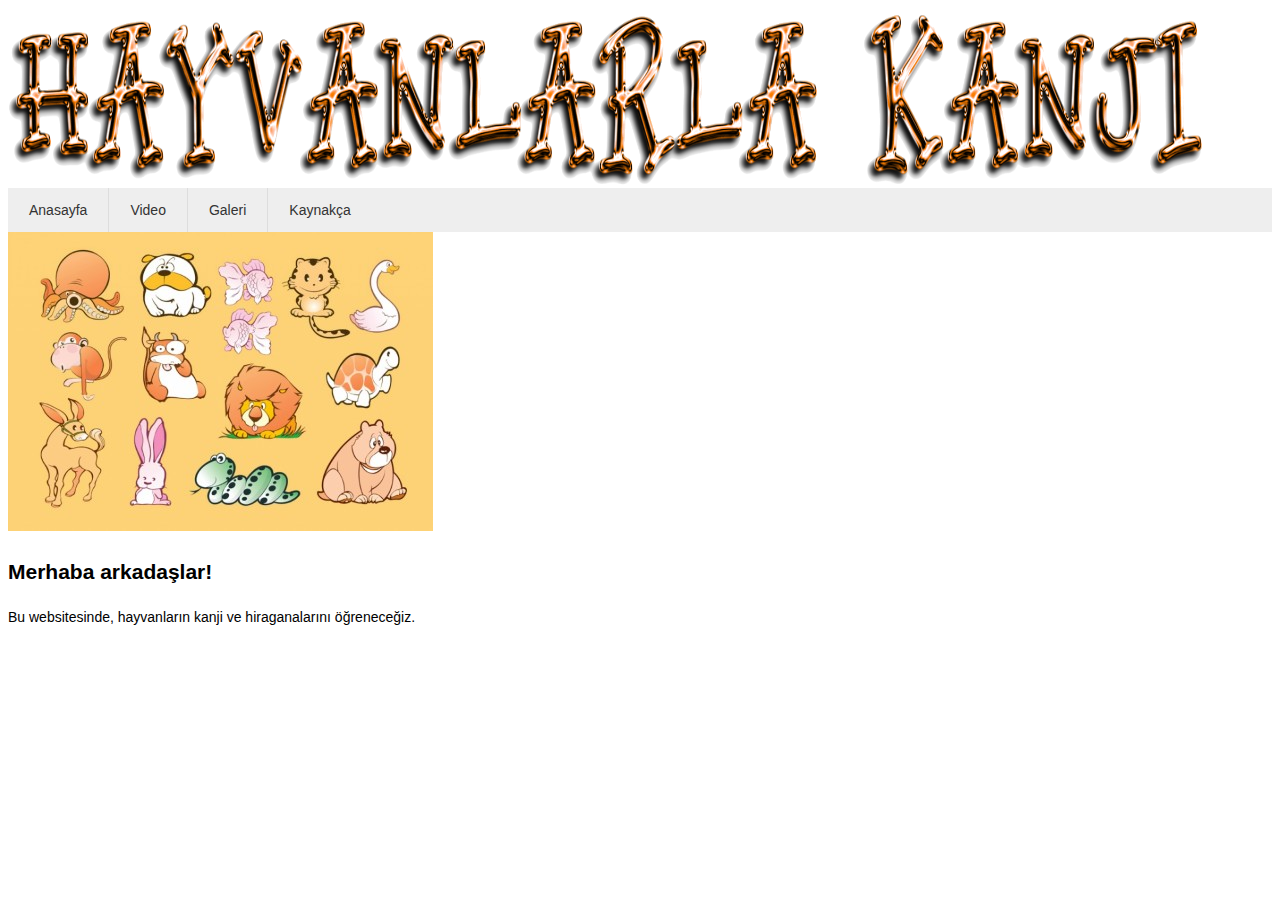
<file: index.html>
<!DOCTYPE html>                                                                 
<html>                                                                          
<head>                                                                          
<title>Hayvanlarla kanji</title>                                                
<meta charset="UTF-8">
<link rel="stylesheet" type="text/css" href="style.css">                                                          
</head>                                                                         
<body>                                                                          
<img style="display: block; height: 180px; max-width: 1200px; width: 100%" src="images/bas.png" alt="hayvanların kanji">
<nav id="navigation" class="clearfix">
  <ul>
    <li><a href="index.html">Anasayfa</a></li>
    <li><a href="video.html">Video</a></li>
    <li><a href="galeri.html">Galeri</a></li>
    <li><a href="kaynakca.html">Kaynakça</a></li>
  </ul>
</nav>
<img src="images/animal_cartoons_58484.jpg" alt="cartoon animals"><h2>Merhaba arkadaşlar!</h2>
<p>Bu websitesinde, hayvanların kanji ve hiraganalarını öğreneceğiz.</p>
</body>                                                                         
</html>
</file>
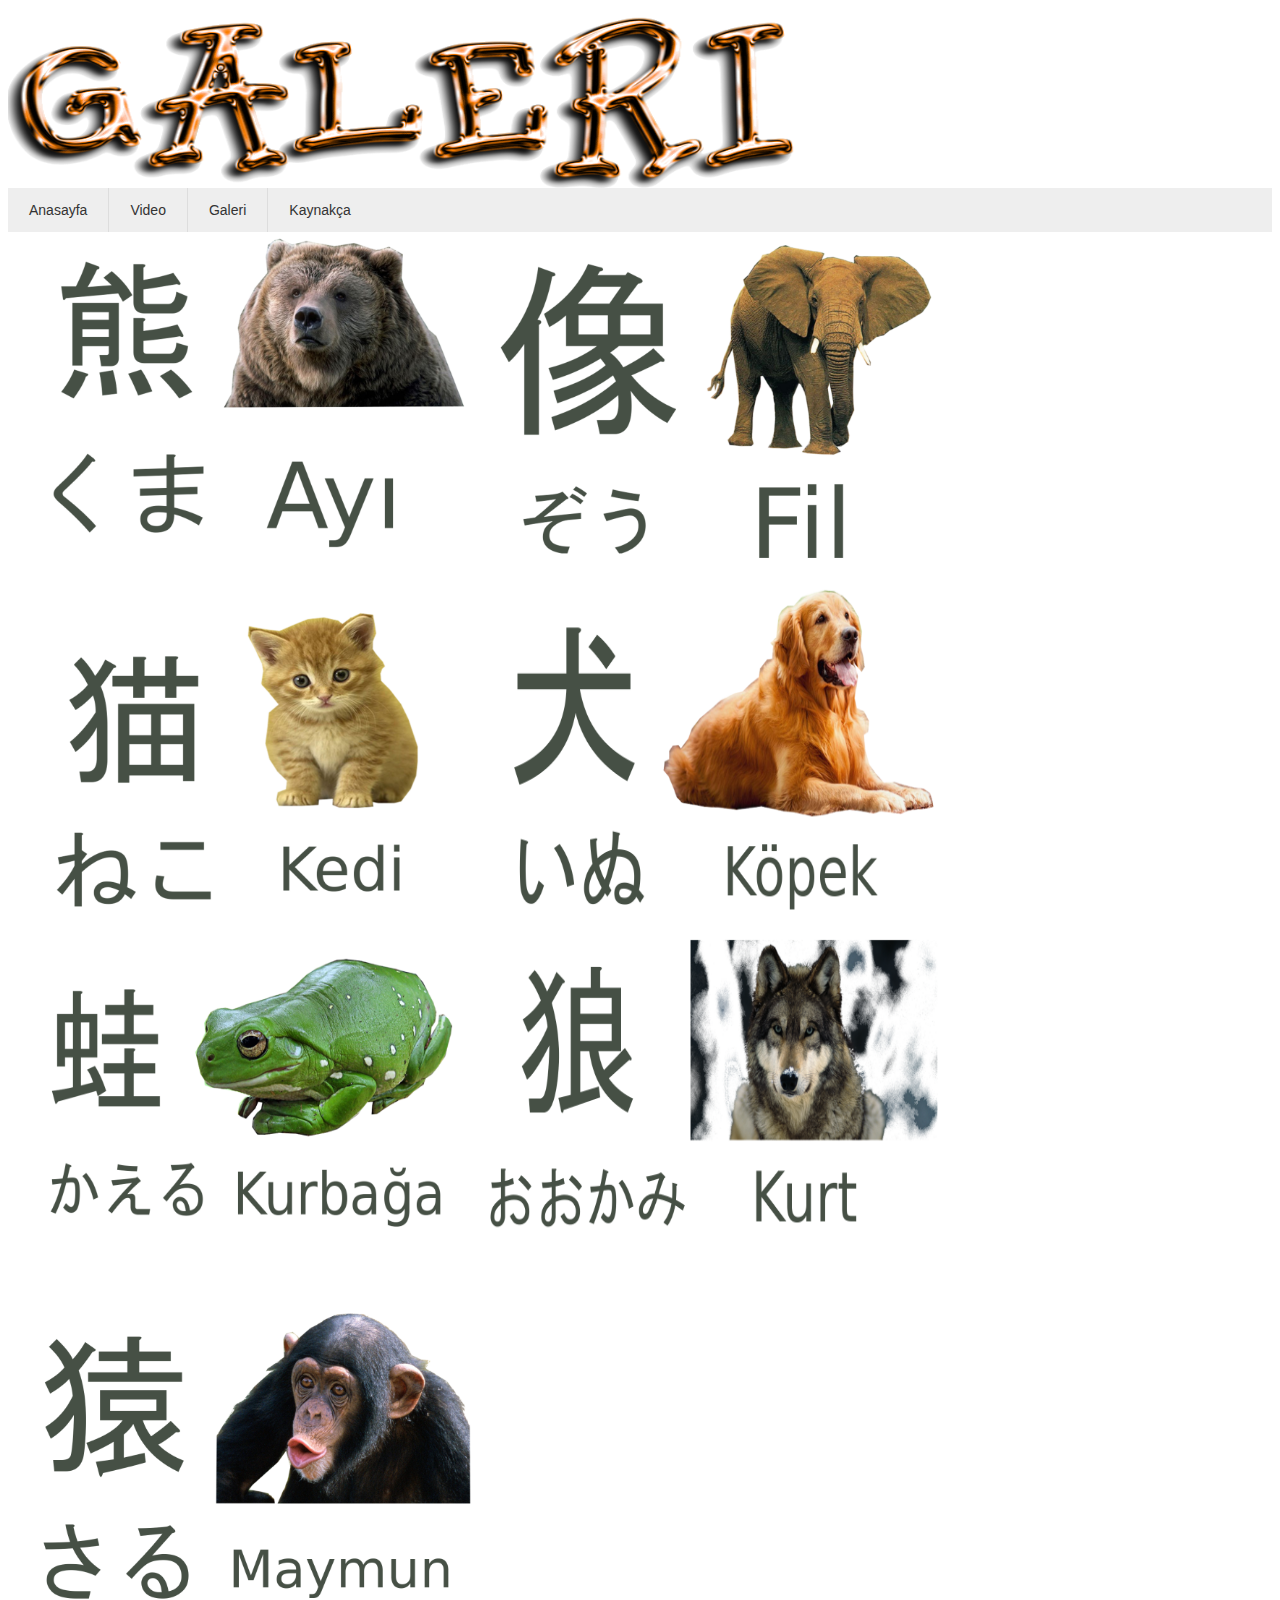
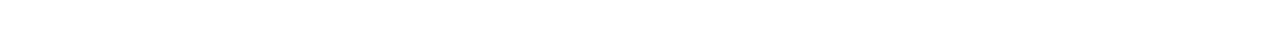
<file: galeri.html>
<!DOCTYPE html>                                                                 
<html>                                                                          
<head>                                                                          
<meta charset="UTF-8">                                                          
<title>Galeri</title>                                                           
<link rel="stylesheet" type="text/css" href="style.css">                        
</head>                                                                         
<body>                                                                          
<img style="display: block; height: 180px; max-width: 800px; width: 100%" src="images/galeri-banner.png" alt="video">           
<nav id="navigation" class="clearfix">                                          
  <ul>                                                                          
    <li><a href="index.html">Anasayfa</a></li>                                  
    <li><a href="video.html">Video</a></li>                                     
    <li><a href="galeri.html">Galeri</a></li>                                   
    <li><a href="kaynakca.html">Kaynakça</a></li>                               
  </ul>                                                                         
</nav>                                                                          
<img style="width: 463px; height: 347px;" alt="Ay&#305;" src="images/ayi.png">  
<img style="width: 463px; height: 347px;" alt="Fil" src="images/Fil.png">       
<img style="width: 463px; height: 347px;" alt="Kedi" src="images/Kedi.png">     
<img style="width: 463px; height: 347px;" alt="Köpek" src="images/kopek.png">   
<img style="width: 463px; height: 347px;" alt="Kurba&#287;a" src="images/kurbaga.png">
<img style="width: 463px; height: 347px;" alt="Kurt" src="images/Kurt.png">     
<img style="width: 463px; height: 347px;" alt="Maymun" src="images/Maymun.png"> 
</body>                                                                         
</html>
</file>
<file: style.css>
body { 
  font: .875em/1.618 Helvetica, Sans-serif; 
}
#navigation {
  background-color: #eee;
}
#navigation ul {
  margin: 0;
  padding: 0; 
}
#navigation li {
  border-right: 1px solid #ddd;
  display: block;
  float: left;
  margin: 0;
}
#navigation li:last-child {
  border-right-width: 0;
}
#navigation a {
  background-color: #eee;
  color: #333;
  display: block;
  padding: .75em 1.5em;
  text-decoration: none;
  transition: all .25s ease-in-out;
  -moz-transition: all .25s ease-in-out;
  -webkit-transition: all .25s ease-in-out;
}
#navigation a:hover {
  background-color: #ddd;
}


.clearfix {
  *zoom: 1;
}
.clearfix:after, 
.clearfix:before {
  content: '';
  display: table;
}
.clearfix:after {
  clear: both;
}
</file>
